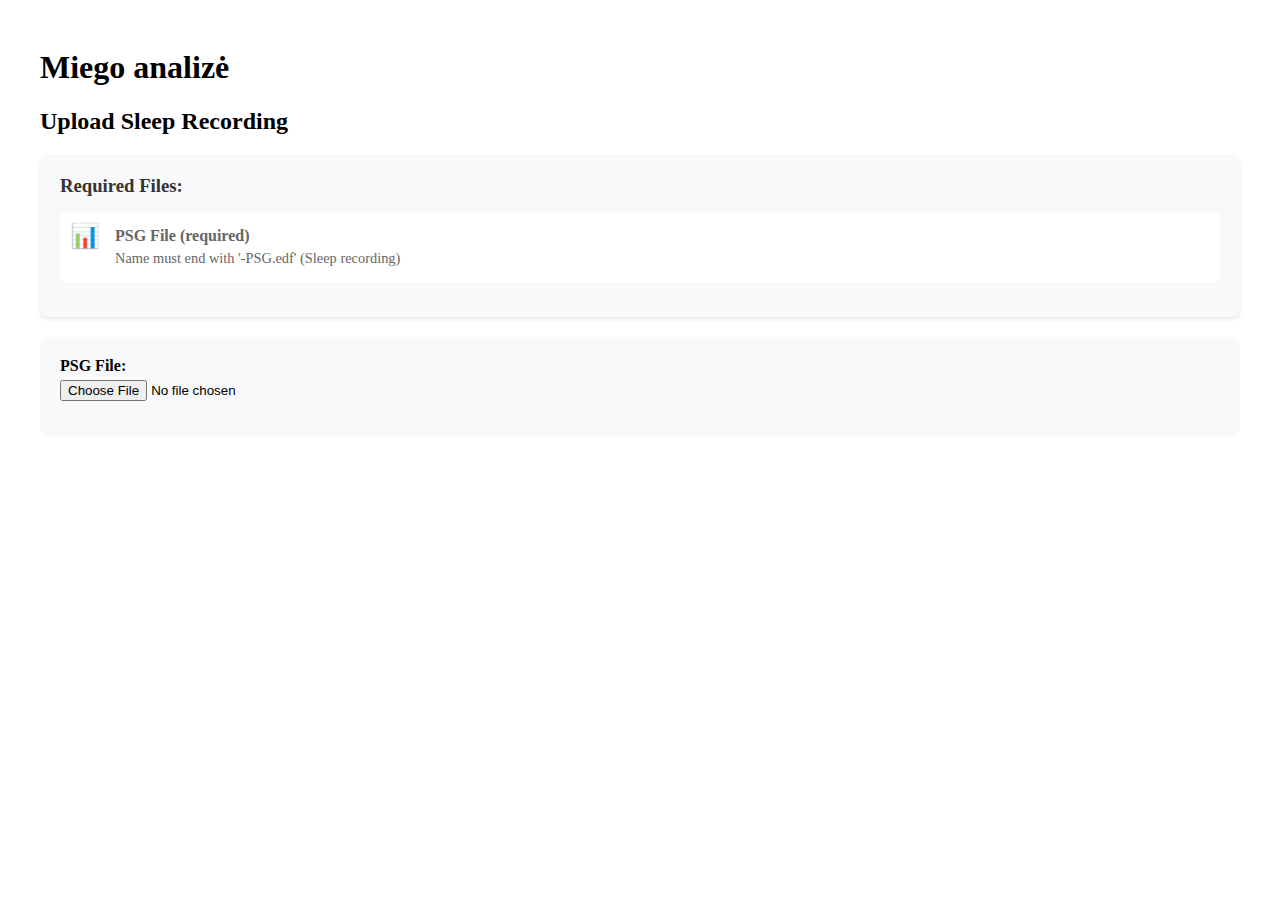
<file: src/web/templates/index.html>
<!DOCTYPE html>
<html>
<head>
    <title>MiegoSignalas</title>
    <style>
        .container { max-width: 1200px; margin: 0 auto; padding: 20px; }
        .section { margin-bottom: 30px; }
        .visualization { margin: 10px; padding: 10px; border: 1px solid #ddd; }
        img { max-width: 100%; height: auto; }
        .tabs { display: flex; margin-bottom: 20px; }
        .tab { padding: 10px 20px; cursor: pointer; border: 1px solid #ddd; }
        .tab.active { background: #eee; }
        .tab-content { display: none; }
        .tab-content.active { display: block; }
        #loading { display: none; text-align: center; padding: 20px; }
        .error { color: red; }
        .success { color: green; }
        .sleep-stages img { display: block; margin: 20px 0; }
        .quality-score { font-size: 1.2em; margin: 20px 0; }
        .file-instructions {
            background: #f8f9fa;
            padding: 15px;
            border-radius: 5px;
            margin-bottom: 15px;
        }
        .file-instructions p {
            margin: 5px 0;
            color: #666;
        }
        #edf-file {
            margin: 10px 0;
        }
        .error-message {
            color: #dc3545;
            padding: 10px;
            margin: 10px 0;
            border: 1px solid #dc3545;
            border-radius: 4px;
            display: none;
        }
        .file-instructions {
            background: #f8f9fa;
            padding: 20px;
            border-radius: 8px;
            margin-bottom: 20px;
            box-shadow: 0 2px 4px rgba(0,0,0,0.1);
        }

        .file-instructions h3 {
            margin-top: 0;
            color: #333;
            margin-bottom: 15px;
        }

        .file-requirement {
            display: flex;
            align-items: flex-start;
            margin-bottom: 15px;
            padding: 10px;
            background: white;
            border-radius: 6px;
        }

        .file-icon {
            font-size: 24px;
            margin-right: 15px;
            color: #007bff;
        }

        .file-info {
            flex: 1;
        }

        .file-name {
            margin: 0;
            font-weight: bold;
            color: #333;
        }

        .file-desc {
            margin: 5px 0 0;
            color: #666;
            font-size: 0.9em;
        }

        .upload-container {
            margin: 20px 0;
        }

        .validation-message {
            margin-top: 10px;
            padding: 10px;
            border-radius: 4px;
            display: none;
        }

        .validation-message.error {
            display: block;
            background: #fff3f3;
            color: #dc3545;
            border: 1px solid #dc3545;
        }

        .validation-message.success {
            display: block;
            background: #f3fff3;
            color: #28a745;
            border: 1px solid #28a745;
        }

        .error-message {
            background-color: #fff3f3;
            color: #dc3545;
            padding: 15px;
            margin: 15px 0;
            border: 1px solid #dc3545;
            border-radius: 4px;
            font-size: 14px;
        }

        .error-message.visible {
            display: block !important;
        }

        #loading {
            background-color: #e9ecef;
            padding: 20px;
            border-radius: 4px;
            margin: 15px 0;
        }

        .file-upload {
            margin-bottom: 15px;
        }
        
        .file-upload label {
            display: block;
            margin-bottom: 5px;
            font-weight: bold;
        }
        
        .upload-container {
            background: #f8f9fa;
            padding: 20px;
            border-radius: 8px;
            margin-bottom: 20px;
        }

        .progress-indicator {
            text-align: center;
            margin-top: 10px;
        }
        
        .progress-text {
            margin-top: 10px;
            color: #666;
            font-style: italic;
        }
        
        .spinner {
            display: inline-block;
            width: 40px;
            height: 40px;
            border: 4px solid #f3f3f3;
            border-top: 4px solid #3498db;
            border-radius: 50%;
            animation: spin 1s linear infinite;
        }
        
        @keyframes spin {
            0% { transform: rotate(0deg); }
            100% { transform: rotate(360deg); }
        }

        .chart-explanation {
            background: #f8f9fa;
            padding: 15px;
            margin: 15px 0;
            border-radius: 8px;
            border-left: 4px solid #007bff;
        }
        
        .chart-explanation p {
            margin-bottom: 10px;
            color: #333;
        }
        
        .chart-explanation ul {
            margin: 0;
            padding-left: 20px;
        }
        
        .chart-explanation li {
            margin: 5px 0;
            color: #666;
        }
        
        .chart-explanation strong {
            color: #333;
        }
    </style>
</head>
<body>
    <div class="container">
        <h1>Miego analizė</h1>
        <!-- Analysis Tab -->
        <div class="tab-content active">
            <div class="upload-section">
                <h2>Upload Sleep Recording</h2>
                <div class="file-instructions">
                    <h3>Required Files:</h3>
                    <div class="file-requirement">
                        <span class="file-icon">📊</span>
                        <div class="file-info">
                            <p class="file-name">PSG File (required)</p>
                            <p class="file-desc">Name must end with '-PSG.edf' (Sleep recording)</p>
                        </div>
                    </div>
                </div>
                
                <form id="upload-form" enctype="multipart/form-data">
                    <div class="upload-container">
                        <div class="file-upload">
                            <label>PSG File:</label>
                            <input type="file" id="psg-file" accept=".edf" required>
                            <div id="psg-validation" class="validation-message"></div>
                        </div>
                    </div>
                </form>
                <div id="error-container" class="error-message" style="display: none;"></div>
            </div>

            <div id="loading">
                <p>Analyzing recording... This may take several minutes for large files. Please wait.</p>
                <div class="progress-indicator">
                    <div class="spinner"></div>
                    <p class="progress-text">Processing your recording...</p>
                </div>
            </div>

            <div id="analysis-results" style="display: none;">
                <h2>Analysis Results</h2>
                
                <div class="quality-score">
                    <h3>Sleep Quality</h3>
                    <div id="quality-value"></div>
                    <div id="quality-interpretation"></div>
                </div>

                <div class="sleep-stages">
                    <h3>Sleep Stages Distribution</h3>
                    <img id="distribution-chart" alt="Sleep Stage Distribution">
                    <div class="chart-explanation">
                        <p>This chart shows how your sleep time was distributed across different stages:</p>
                        <ul>
                            <li><strong>Wake:</strong> Time spent awake during recording</li>
                            <li><strong>Light Sleep (N1):</strong> Transition between wake and deeper sleep</li>
                            <li><strong>Intermediate Sleep (N2):</strong> Makes up most of your sleep</li>
                            <li><strong>Deep Sleep (N3):</strong> Most restorative stage</li>
                            <li><strong>REM:</strong> Dream sleep, important for memory and learning</li>
                        </ul>
                    </div>
                    
                    <h3>Sleep Throughout Night</h3>
                    <img id="hypnogram-chart" alt="Hypnogram">
                    <div class="chart-explanation">
                        <p>This graph shows your sleep progression throughout the night:</p>
                        <ul>
                            <li>Ideally, you should see 4-5 complete sleep cycles</li>
                            <li>Each cycle typically lasts 90-120 minutes</li>
                            <li>More deep sleep occurs in the first half of the night</li>
                            <li>More REM sleep occurs in the second half</li>
                        </ul>
                    </div>
                    
                    <h3>Sleep Stage Transitions</h3>
                    <img id="transitions-chart" alt="Stage Transitions">
                    <div class="chart-explanation">
                        <p>This heatmap shows how you transition between sleep stages:</p>
                        <ul>
                            <li>Frequent transitions between Wake and Light sleep may indicate sleep fragmentation</li>
                            <li>Natural progression: Wake → Light → Medium → Deep → REM</li>
                            <li>Many transitions to Wake from deep sleep might indicate sleep disturbances</li>
                        </ul>
                    </div>
                    
                    <h3>Hourly Sleep Pattern</h3>
                    <img id="hourly-chart" alt="Hourly Distribution">
                    <div class="chart-explanation">
                        <p>This chart shows how your sleep stages are distributed each hour:</p>
                        <ul>
                            <li>First hours typically show more deep sleep</li>
                            <li>REM periods usually get longer as the night progresses</li>
                            <li>Wake periods are normal but should be brief</li>
                            <li>Pattern should show clear sleep cycles (90-120 minutes each)</li>
                        </ul>
                    </div>
                    
                    <h3>Brain Activity Patterns</h3>
                    <img id="spectral-chart" alt="Spectral Density">
                    <div class="chart-explanation">
                        <p>This graph shows your brain wave patterns:</p>
                        <ul>
                            <li><strong>Delta waves (0.5-4 Hz):</strong> Indicate deep sleep</li>
                            <li><strong>Theta waves (4-8 Hz):</strong> Present in light sleep</li>
                            <li><strong>Alpha waves (8-13 Hz):</strong> Relaxed wakefulness</li>
                            <li><strong>Beta waves (13-30 Hz):</strong> Active wakefulness</li>
                        </ul>
                    </div>
                </div>

                <div class="recommendations">
                    <h3>Recommendations</h3>
                    <ul id="recommendations-list"></ul>
                </div>

                <div class="timing-info">
                    <h3>Recording Information</h3>
                    <ul>
                        <li>Recording Start: <span id="recording-start"></span></li>
                        <li>Total Recording Duration: <span id="total-duration"></span></li>
                        <li>Total Sleep Time: <span id="total-sleep-time"></span></li>
                        <li>Sleep Onset Time: <span id="sleep-onset"></span></li>
                        <li>Wake Time: <span id="wake-time"></span></li>
                        <li>Sleep Efficiency: <span id="sleep-efficiency"></span></li>
                    </ul>
                </div>
            </div>
        </div>
    </div>

    <script>
        // Tab functionality
        document.querySelectorAll('.tab').forEach(tab => {
            tab.addEventListener('click', () => {
                document.querySelectorAll('.tab, .tab-content').forEach(el => el.classList.remove('active'));
                tab.classList.add('active');
                document.getElementById(`${tab.dataset.tab}-tab`).classList.add('active');
            });
        });

        function validateFiles() {
            const psgFile = document.getElementById('psg-file').files[0];
            
            let isValid = true;
            
            // Validate PSG file
            if (psgFile) {
                const psgValidation = document.getElementById('psg-validation');
                if (psgFile.name.includes('-PSG.edf')) {
                    psgValidation.className = 'validation-message success';
                    psgValidation.textContent = '✓ Valid PSG file';
                    psgValidation.style.display = 'block';
                    // Auto-submit form when valid file is selected
                    document.getElementById('upload-form').dispatchEvent(new Event('submit'));
                } else {
                    psgValidation.className = 'validation-message error';
                    psgValidation.textContent = '✗ File must end with -PSG.edf';
                    psgValidation.style.display = 'block';
                    isValid = false;
                }
            }
        }

        // Add file change listeners
        document.getElementById('psg-file').addEventListener('change', validateFiles);

        // Update form submission
        document.getElementById('upload-form').addEventListener('submit', async (e) => {
            e.preventDefault();
            const psgFile = document.getElementById('psg-file').files[0];
            const errorContainer = document.getElementById('error-container');
            const loading = document.getElementById('loading');
            const results = document.getElementById('analysis-results');
            
            try {
                loading.style.display = 'block';
                results.style.display = 'none';
                errorContainer.style.display = 'none';
                
                const formData = new FormData();
                formData.append('psg_file', psgFile);
                
                const response = await fetchWithTimeout('http://localhost:5000/api/analyze', {
                    method: 'POST',
                    body: formData,
                    headers: {},
                    timeout: 300000
                });
                
                const data = await response.json();
                
                if (!response.ok || data.error) {
                    throw new Error(data.error || `Error: ${response.statusText}`);
                }
                
                console.log('Response data:', data);  // Debug log
                
                if (!data.sleep_quality || !data.visualizations) {
                    throw new Error('Invalid response format from server');
                }
                
                // Display results
                document.getElementById('quality-value').textContent = `Score: ${data.sleep_quality.score}`;
                document.getElementById('quality-interpretation').textContent = data.sleep_quality.interpretation;
                
                // Display visualizations (with error handling)
                const visualizations = data.visualizations;
                try {
                    if (visualizations.distribution) {
                        document.getElementById('distribution-chart').src = `data:image/png;base64,${visualizations.distribution}`;
                    }
                    if (visualizations.hypnogram) {
                        document.getElementById('hypnogram-chart').src = `data:image/png;base64,${visualizations.hypnogram}`;
                    }
                    if (visualizations.transitions) {
                        document.getElementById('transitions-chart').src = `data:image/png;base64,${visualizations.transitions}`;
                    }
                    if (visualizations.hourly_distribution) {
                        document.getElementById('hourly-chart').src = `data:image/png;base64,${visualizations.hourly_distribution}`;
                    }
                    if (visualizations.spectral_density) {
                        document.getElementById('spectral-chart').src = `data:image/png;base64,${visualizations.spectral_density}`;
                    }
                } catch (e) {
                    console.error('Error displaying visualizations:', e);
                    errorContainer.textContent = 'Error displaying visualizations. Some charts may not be available.';
                    errorContainer.style.display = 'block';
                }
                
                // Update recording information (with error handling)
                try {
                    const recordingInfo = data.recording_info || {};
                    document.getElementById('recording-start').textContent = recordingInfo.start_time || 'Not available';
                    document.getElementById('total-duration').textContent = recordingInfo.duration ? `${recordingInfo.duration.toFixed(1)} minutes` : 'Not available';
                    document.getElementById('total-sleep-time').textContent = recordingInfo.sleep_time ? `${recordingInfo.sleep_time.toFixed(1)} minutes` : 'Not available';
                    document.getElementById('sleep-onset').textContent = recordingInfo.sleep_onset ? `${recordingInfo.sleep_onset.toFixed(1)} minutes` : 'Not available';
                    document.getElementById('wake-time').textContent = recordingInfo.wake_time ? `${recordingInfo.wake_time.toFixed(1)} minutes` : 'Not available';
                    document.getElementById('sleep-efficiency').textContent = recordingInfo.efficiency ? `${recordingInfo.efficiency.toFixed(1)}%` : 'Not available';
                } catch (e) {
                    console.error('Error displaying recording info:', e);
                }

                // Display recommendations
                const recList = document.getElementById('recommendations-list');
                recList.innerHTML = '';
                if (data.recommendations && data.recommendations.length > 0) {
                    data.recommendations.forEach(rec => {
                        const li = document.createElement('li');
                        li.textContent = rec;
                        recList.appendChild(li);
                    });
                } else {
                    const li = document.createElement('li');
                    li.textContent = 'No specific recommendations available';
                    recList.appendChild(li);
                }

                results.style.display = 'block';
            } catch (error) {
                console.error('Error:', error);
                if (error.name === 'AbortError') {
                    errorContainer.textContent = 'Analysis is taking longer than expected. The file might be too large or the server might be busy. Please try again.';
                } else {
                    errorContainer.textContent = error.message;
                }
                errorContainer.style.display = 'block';
                results.style.display = 'none';
            } finally {
                loading.style.display = 'none';
            }
        });

        async function fetchWithTimeout(resource, options = {}) {
            const { timeout = 300000 } = options;
            
            const controller = new AbortController();
            const id = setTimeout(() => controller.abort(), timeout);
            
            try {
                const response = await fetch(resource, {
                    ...options,
                    signal: controller.signal
                });
                clearTimeout(id);
                return response;
            } catch (error) {
                clearTimeout(id);
                if (error.name === 'AbortError') {
                    error.message = 'Analysis is taking longer than expected. The file might be too large or the server might be busy. Please try again.';
                    throw error;
                }
                throw error;
            }
        }
    </script>
</body>
</html>
</file>
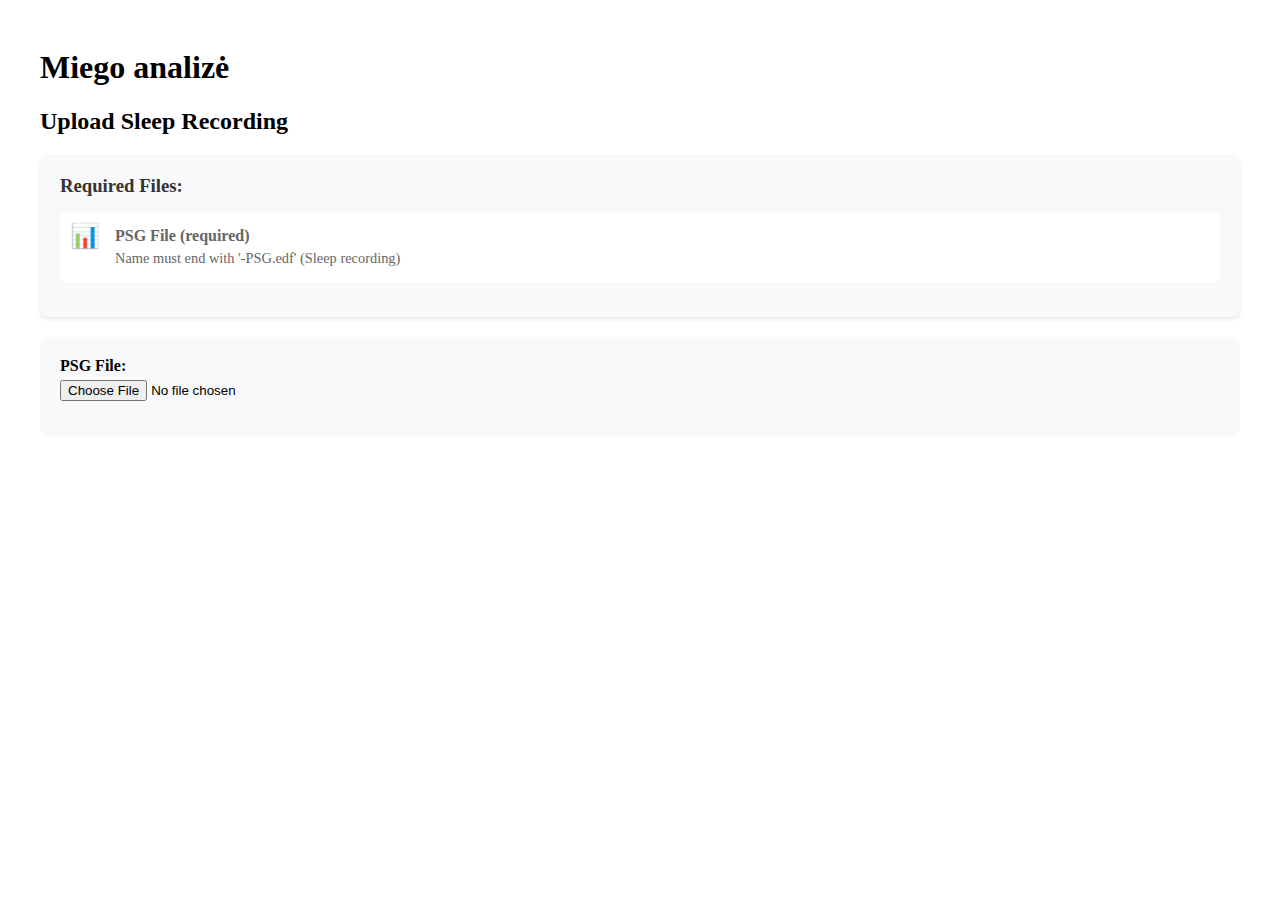
<file: .history/src/web/templates/index_20250105222054.html>
<!DOCTYPE html>
<html>
<head>
    <title>MiegoSignalas</title>
    <style>
        .container { max-width: 1200px; margin: 0 auto; padding: 20px; }
        .section { margin-bottom: 30px; }
        .visualization { margin: 10px; padding: 10px; border: 1px solid #ddd; }
        img { max-width: 100%; height: auto; }
        .tabs { display: flex; margin-bottom: 20px; }
        .tab { padding: 10px 20px; cursor: pointer; border: 1px solid #ddd; }
        .tab.active { background: #eee; }
        .tab-content { display: none; }
        .tab-content.active { display: block; }
        #loading { display: none; text-align: center; padding: 20px; }
        .error { color: red; }
        .success { color: green; }
        .sleep-stages img { display: block; margin: 20px 0; }
        .quality-score { font-size: 1.2em; margin: 20px 0; }
        .file-instructions {
            background: #f8f9fa;
            padding: 15px;
            border-radius: 5px;
            margin-bottom: 15px;
        }
        .file-instructions p {
            margin: 5px 0;
            color: #666;
        }
        #edf-file {
            margin: 10px 0;
        }
        .error-message {
            color: #dc3545;
            padding: 10px;
            margin: 10px 0;
            border: 1px solid #dc3545;
            border-radius: 4px;
            display: none;
        }
        .file-instructions {
            background: #f8f9fa;
            padding: 20px;
            border-radius: 8px;
            margin-bottom: 20px;
            box-shadow: 0 2px 4px rgba(0,0,0,0.1);
        }

        .file-instructions h3 {
            margin-top: 0;
            color: #333;
            margin-bottom: 15px;
        }

        .file-requirement {
            display: flex;
            align-items: flex-start;
            margin-bottom: 15px;
            padding: 10px;
            background: white;
            border-radius: 6px;
        }

        .file-icon {
            font-size: 24px;
            margin-right: 15px;
            color: #007bff;
        }

        .file-info {
            flex: 1;
        }

        .file-name {
            margin: 0;
            font-weight: bold;
            color: #333;
        }

        .file-desc {
            margin: 5px 0 0;
            color: #666;
            font-size: 0.9em;
        }

        .upload-container {
            margin: 20px 0;
        }

        .validation-message {
            margin-top: 10px;
            padding: 10px;
            border-radius: 4px;
            display: none;
        }

        .validation-message.error {
            display: block;
            background: #fff3f3;
            color: #dc3545;
            border: 1px solid #dc3545;
        }

        .validation-message.success {
            display: block;
            background: #f3fff3;
            color: #28a745;
            border: 1px solid #28a745;
        }

        .error-message {
            background-color: #fff3f3;
            color: #dc3545;
            padding: 15px;
            margin: 15px 0;
            border: 1px solid #dc3545;
            border-radius: 4px;
            font-size: 14px;
        }

        .error-message.visible {
            display: block !important;
        }

        #loading {
            background-color: #e9ecef;
            padding: 20px;
            border-radius: 4px;
            margin: 15px 0;
        }

        .file-upload {
            margin-bottom: 15px;
        }
        
        .file-upload label {
            display: block;
            margin-bottom: 5px;
            font-weight: bold;
        }
        
        .upload-container {
            background: #f8f9fa;
            padding: 20px;
            border-radius: 8px;
            margin-bottom: 20px;
        }

        .progress-indicator {
            text-align: center;
            margin-top: 10px;
        }
        
        .progress-text {
            margin-top: 10px;
            color: #666;
            font-style: italic;
        }
        
        .spinner {
            display: inline-block;
            width: 40px;
            height: 40px;
            border: 4px solid #f3f3f3;
            border-top: 4px solid #3498db;
            border-radius: 50%;
            animation: spin 1s linear infinite;
        }
        
        @keyframes spin {
            0% { transform: rotate(0deg); }
            100% { transform: rotate(360deg); }
        }

        .chart-explanation {
            background: #f8f9fa;
            padding: 15px;
            margin: 15px 0;
            border-radius: 8px;
            border-left: 4px solid #007bff;
        }
        
        .chart-explanation p {
            margin-bottom: 10px;
            color: #333;
        }
        
        .chart-explanation ul {
            margin: 0;
            padding-left: 20px;
        }
        
        .chart-explanation li {
            margin: 5px 0;
            color: #666;
        }
        
        .chart-explanation strong {
            color: #333;
        }
    </style>
</head>
<body>
    <div class="container">
        <h1>Miego analizė</h1>
        <!-- Analysis Tab -->
        <div class="tab-content active">
            <div class="upload-section">
                <h2>Upload Sleep Recording</h2>
                <div class="file-instructions">
                    <h3>Required Files:</h3>
                    <div class="file-requirement">
                        <span class="file-icon">📊</span>
                        <div class="file-info">
                            <p class="file-name">PSG File (required)</p>
                            <p class="file-desc">Name must end with '-PSG.edf' (Sleep recording)</p>
                        </div>
                    </div>
                </div>
                
                <form id="upload-form" enctype="multipart/form-data">
                    <div class="upload-container">
                        <div class="file-upload">
                            <label>PSG File:</label>
                            <input type="file" id="psg-file" accept=".edf" required>
                            <div id="psg-validation" class="validation-message"></div>
                        </div>
                    </div>
                </form>
                <div id="error-container" class="error-message" style="display: none;"></div>
            </div>

            <div id="loading">
                <p>Analyzing recording... This may take several minutes for large files. Please wait.</p>
                <div class="progress-indicator">
                    <div class="spinner"></div>
                    <p class="progress-text">Processing your recording...</p>
                </div>
            </div>

            <div id="analysis-results" style="display: none;">
                <h2>Analysis Results</h2>
                
                <div class="quality-score">
                    <h3>Sleep Quality</h3>
                    <div id="quality-value"></div>
                    <div id="quality-interpretation"></div>
                </div>

                <div class="sleep-stages">
                    <h3>Sleep Stages Distribution</h3>
                    <img id="distribution-chart" alt="Sleep Stage Distribution">
                    <div class="chart-explanation">
                        <p>This chart shows how your sleep time was distributed across different stages:</p>
                        <ul>
                            <li><strong>Wake:</strong> Time spent awake during recording</li>
                            <li><strong>Light Sleep (N1):</strong> Transition between wake and deeper sleep</li>
                            <li><strong>Intermediate Sleep (N2):</strong> Makes up most of your sleep</li>
                            <li><strong>Deep Sleep (N3):</strong> Most restorative stage</li>
                            <li><strong>REM:</strong> Dream sleep, important for memory and learning</li>
                        </ul>
                    </div>
                    
                    <h3>Sleep Throughout Night</h3>
                    <img id="hypnogram-chart" alt="Hypnogram">
                    <div class="chart-explanation">
                        <p>This graph shows your sleep progression throughout the night:</p>
                        <ul>
                            <li>Ideally, you should see 4-5 complete sleep cycles</li>
                            <li>Each cycle typically lasts 90-120 minutes</li>
                            <li>More deep sleep occurs in the first half of the night</li>
                            <li>More REM sleep occurs in the second half</li>
                        </ul>
                    </div>
                    
                    <h3>Sleep Stage Transitions</h3>
                    <img id="transitions-chart" alt="Stage Transitions">
                    <div class="chart-explanation">
                        <p>This heatmap shows how you transition between sleep stages:</p>
                        <ul>
                            <li>Frequent transitions between Wake and Light sleep may indicate sleep fragmentation</li>
                            <li>Natural progression: Wake → Light → Medium → Deep → REM</li>
                            <li>Many transitions to Wake from deep sleep might indicate sleep disturbances</li>
                        </ul>
                    </div>
                    
                    <h3>Hourly Sleep Pattern</h3>
                    <img id="hourly-chart" alt="Hourly Distribution">
                    <div class="chart-explanation">
                        <p>This chart shows how your sleep stages are distributed each hour:</p>
                        <ul>
                            <li>First hours typically show more deep sleep</li>
                            <li>REM periods usually get longer as the night progresses</li>
                            <li>Wake periods are normal but should be brief</li>
                            <li>Pattern should show clear sleep cycles (90-120 minutes each)</li>
                        </ul>
                    </div>
                    
                    <h3>Brain Activity Patterns</h3>
                    <img id="spectral-chart" alt="Spectral Density">
                    <div class="chart-explanation">
                        <p>This graph shows your brain wave patterns:</p>
                        <ul>
                            <li><strong>Delta waves (0.5-4 Hz):</strong> Indicate deep sleep</li>
                            <li><strong>Theta waves (4-8 Hz):</strong> Present in light sleep</li>
                            <li><strong>Alpha waves (8-13 Hz):</strong> Relaxed wakefulness</li>
                            <li><strong>Beta waves (13-30 Hz):</strong> Active wakefulness</li>
                        </ul>
                    </div>
                </div>

                <div class="recommendations">
                    <h3>Recommendations</h3>
                    <ul id="recommendations-list"></ul>
                </div>

                <div class="timing-info">
                    <h3>Recording Information</h3>
                    <ul>
                        <li>Recording Start: <span id="recording-start"></span></li>
                        <li>Total Recording Duration: <span id="total-duration"></span></li>
                        <li>Total Sleep Time: <span id="total-sleep-time"></span></li>
                        <li>Sleep Onset Time: <span id="sleep-onset"></span></li>
                        <li>Wake Time: <span id="wake-time"></span></li>
                        <li>Sleep Efficiency: <span id="sleep-efficiency"></span></li>
                    </ul>
                </div>
            </div>
        </div>
    </div>

    <script>
        // Tab functionality
        document.querySelectorAll('.tab').forEach(tab => {
            tab.addEventListener('click', () => {
                document.querySelectorAll('.tab, .tab-content').forEach(el => el.classList.remove('active'));
                tab.classList.add('active');
                document.getElementById(`${tab.dataset.tab}-tab`).classList.add('active');
            });
        });

        function validateFiles() {
            const psgFile = document.getElementById('psg-file').files[0];
            
            let isValid = true;
            
            // Validate PSG file
            if (psgFile) {
                const psgValidation = document.getElementById('psg-validation');
                if (psgFile.name.includes('-PSG.edf')) {
                    psgValidation.className = 'validation-message success';
                    psgValidation.textContent = '✓ Valid PSG file';
                    psgValidation.style.display = 'block';
                    // Auto-submit form when valid file is selected
                    document.getElementById('upload-form').dispatchEvent(new Event('submit'));
                } else {
                    psgValidation.className = 'validation-message error';
                    psgValidation.textContent = '✗ File must end with -PSG.edf';
                    psgValidation.style.display = 'block';
                    isValid = false;
                }
            }
        }

        // Add file change listeners
        document.getElementById('psg-file').addEventListener('change', validateFiles);

        // Update form submission
        document.getElementById('upload-form').addEventListener('submit', async (e) => {
            e.preventDefault();
            const psgFile = document.getElementById('psg-file').files[0];
            const errorContainer = document.getElementById('error-container');
            const loading = document.getElementById('loading');
            const results = document.getElementById('analysis-results');
            
            try {
                loading.style.display = 'block';
                results.style.display = 'none';
                errorContainer.style.display = 'none';
                
                const formData = new FormData();
                formData.append('psg_file', psgFile);
                
                const response = await fetchWithTimeout('http://localhost:5000/api/analyze', {
                    method: 'POST',
                    body: formData,
                    headers: {},
                    timeout: 300000
                });
                
                const data = await response.json();
                
                if (!response.ok || data.error) {
                    throw new Error(data.error || `Error: ${response.statusText}`);
                }
                
                // Display results
                document.getElementById('quality-value').textContent = `Score: ${data.sleep_quality.score}`;
                document.getElementById('quality-interpretation').textContent = data.sleep_quality.interpretation;
                
                // Display visualizations
                document.getElementById('distribution-chart').src = data.sleep_stages.distribution;
                document.getElementById('hypnogram-chart').src = data.sleep_stages.hypnogram;
                document.getElementById('transitions-chart').src = data.sleep_stages.transitions;
                document.getElementById('hourly-chart').src = data.sleep_stages.hourly_distribution;
                document.getElementById('spectral-chart').src = data.sleep_stages.spectral_density;
                
                // Update timing information if available
                console.log("Timing info:", data.timing);  // Debug log
                if (data.timing) {
                    Object.entries(data.timing).forEach(([key, value]) => {
                        const element = document.getElementById(key.replace(/_/g, '-'));
                        if (element) {
                            element.textContent = value;
                            console.log(`Updated ${key} with ${value}`);  // Debug log
                        } else {
                            console.warn(`Element not found for ${key}`);  // Debug log
                        }
                    });
                } else {
                    console.warn("No timing information available");  // Debug log
                    document.querySelectorAll('.timing-info span').forEach(span => {
                        span.textContent = 'Not available';
                    });
                }

                // Display recommendations
                const recList = document.getElementById('recommendations-list');
                recList.innerHTML = '';
                if (data.recommendations && data.recommendations.length > 0) {
                    data.recommendations.forEach(rec => {
                        const li = document.createElement('li');
                        li.textContent = rec;
                        recList.appendChild(li);
                    });
                } else {
                    const li = document.createElement('li');
                    li.textContent = 'No specific recommendations available';
                    recList.appendChild(li);
                }

                results.style.display = 'block';
            } catch (error) {
                console.error('Error:', error);
                if (error.name === 'AbortError') {
                    errorContainer.textContent = 'Analysis is taking longer than expected. The file might be too large or the server might be busy. Please try again.';
                } else {
                    errorContainer.textContent = error.message;
                }
                errorContainer.style.display = 'block';
                results.style.display = 'none';
            } finally {
                loading.style.display = 'none';
            }
        });

        async function fetchWithTimeout(resource, options = {}) {
            const { timeout = 300000 } = options;
            
            const controller = new AbortController();
            const id = setTimeout(() => controller.abort(), timeout);
            
            try {
                const response = await fetch(resource, {
                    ...options,
                    signal: controller.signal
                });
                clearTimeout(id);
                return response;
            } catch (error) {
                clearTimeout(id);
                if (error.name === 'AbortError') {
                    error.message = 'Analysis is taking longer than expected. The file might be too large or the server might be busy. Please try again.';
                    throw error;
                }
                throw error;
            }
        }
    </script>
</body>
</html>
</file>
